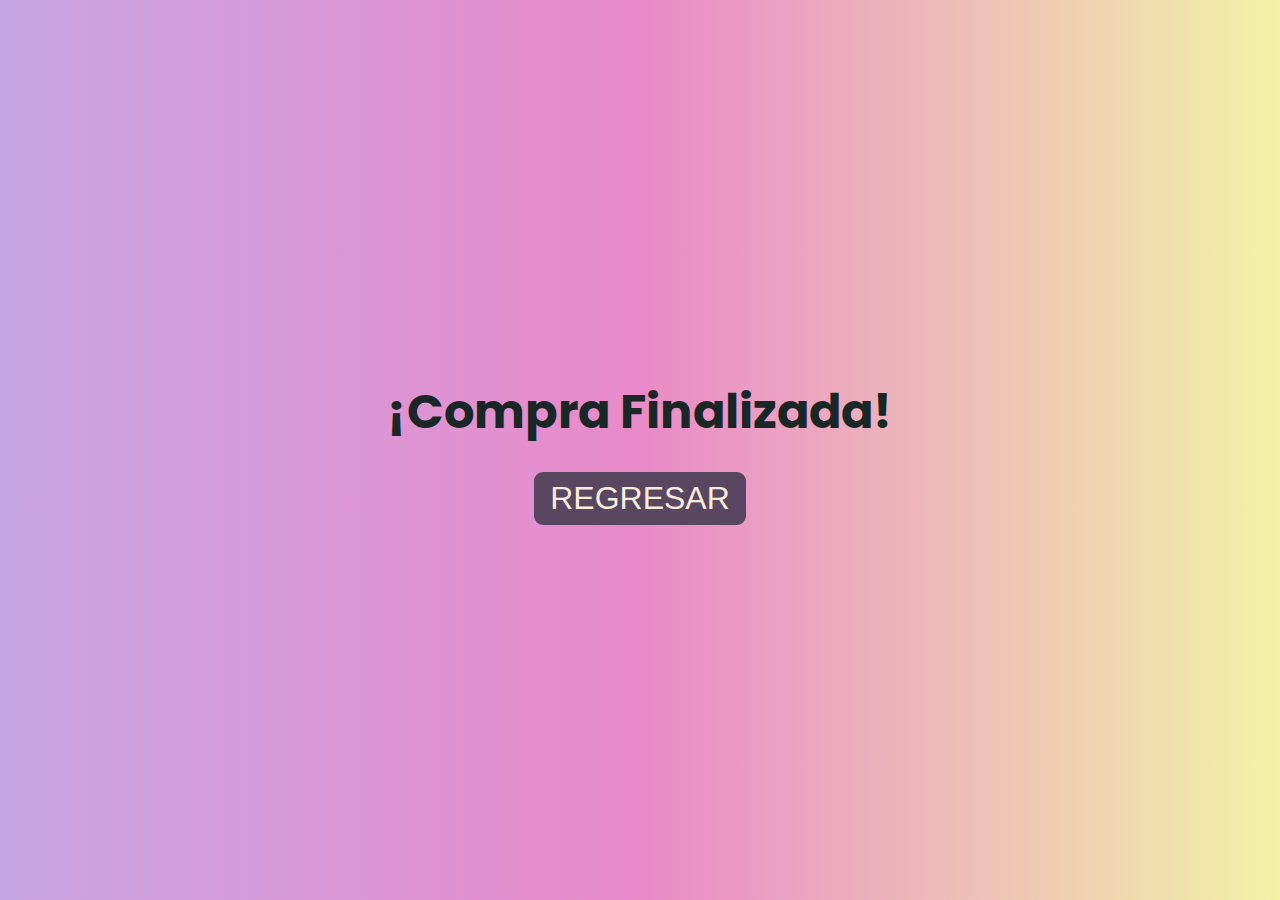
<file: finalizarcompra.html>
<!DOCTYPE html>
<html lang="en">
<head>
    <meta charset="UTF-8">
    <meta name="viewport" content="width=device-width, initial-scale=1.0">
    <title>Compra Finalizada</title>
    <link rel="icon"  type="image/png" href="img/mitiko.png">
    <link rel="stylesheet" href="css/style.css">
    <link rel="stylesheet" href="css/finalizarcompra.css">
    <link rel="stylesheet" href="https://cdnjs.cloudflare.com/ajax/libs/font-awesome/5.15.1/css/all.min.css">
</head>
<body>
    <section>
        <h1 class="tt">¡Compra Finalizada!</h1>
   
    <button>
        <a href="index.html" > REGRESAR</a>
   
    </button>
    </section>
    
       
</body>
</html>
</file>
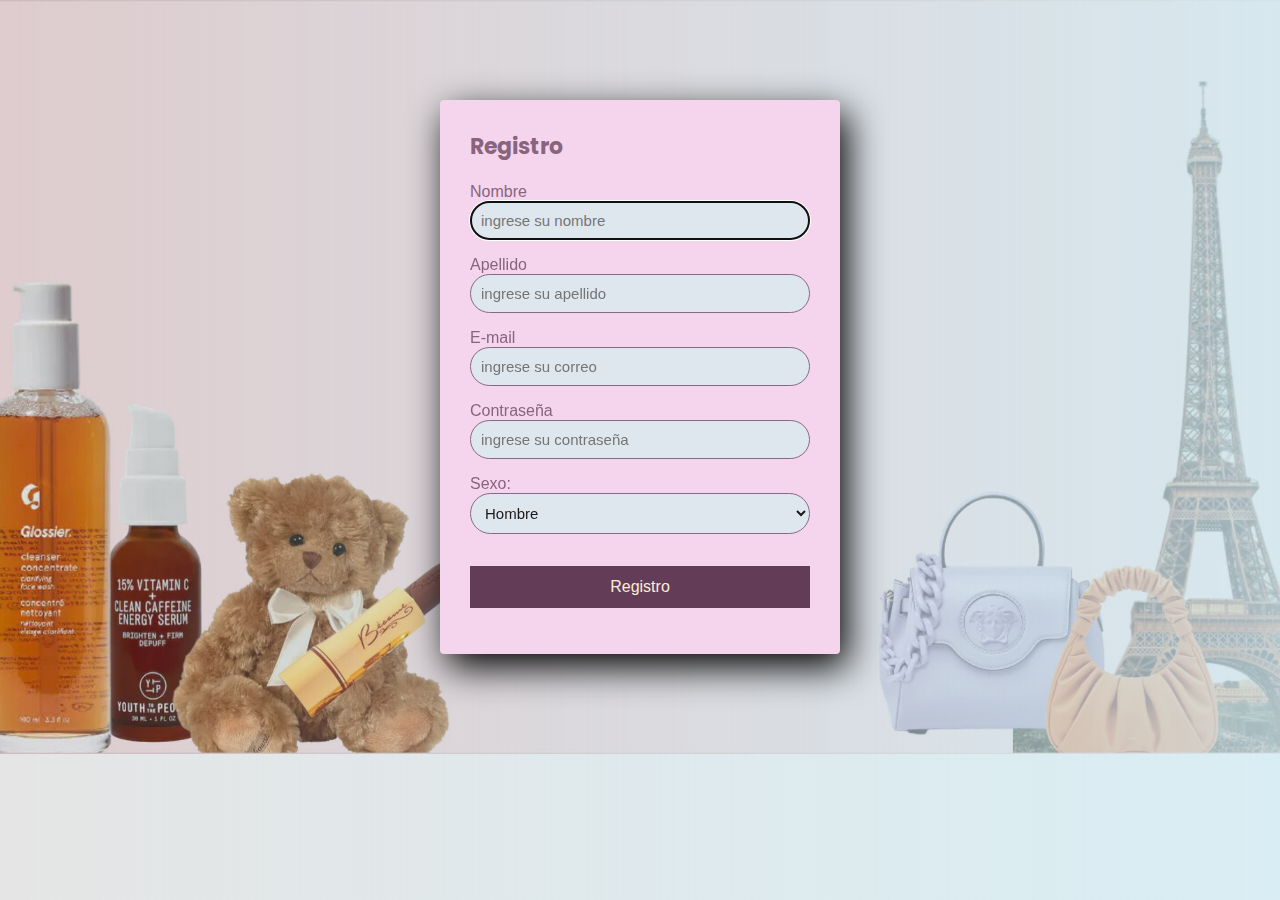
<file: registro.html>
<!DOCTYPE html>
<html lang="en">
<head>
    <meta charset="UTF-8">
    <meta name="viewport" content="width=device-width, initial-scale=1.0">
    <title>registro</title>
    <link rel="stylesheet" href="css/registro.css">
</head>
<body>
    <section class="formulario">
    
        <h2 clas="Titulo "> Registro</h2>
        <form id ="signupform">
            <label>Nombre</label>
            <input class="control" type="text" name="nombres" id="name" placeholder="ingrese su nombre" required autofocus>
            <label>Apellido</label>
            <input class="control" type="text" name="apellidos" id="apellido" placeholder="ingrese su apellido" required>
            <label>E-mail</label>
            <input class="control" type="email" name="correo" id="email" placeholder="ingrese su correo" required>
            <label>Contraseña</label>
            <input class= "control" type="password" name="contraseña" id="password" placeholder="ingrese su contraseña"required>
            
            <label for="sexo">Sexo:</label>
            <select class="control" id="sexo" name="sexo" required>
            <option class="sexo" hombre">Hombre</option>
            <option class="" mujer">Mujer</option>  
            </select>
            <input class="bottons"   type="submit" value="Registro">
        </form>
        
        
       
    </section>
         
    <script src="js/signup.js"></script>
    
   
    
</body>
</html>
</file>
<file: css/style.css>
@import url(productos.css);
@import url(nosotros.css);
@import url(comentario.css);
@import url(piepagina.css);
@import url('https://fonts.googleapis.com/css2?family=Poppins:wght@200;600&display=swap');

*{
    margin: 0;
    padding: 0;
    box-sizing: border-box;
    font-family: 'Poppins', sans-serif;
  }
  
  body{
    min-height: 100vh;
  }

  header .logo{
    color: #000000;
    font-weight: bold;
    font-size: 3em;
    letter-spacing: 4px;
    transition: 1.5s;
    text-decoration: none;
  }

  /*banner*/
  .section-main{
    position: relative;
    width: 100%;
    min-height: 80vh;
    background: linear-gradient(to left, rgba(207, 233, 241, 0.8), rgba(0,0,0,0.1)),
    url(img/banner.png) no-repeat;
    background-size: cover;
    background-position: 69%;
    display: flex;
    justify-content: center;
    align-items: center;
    padding: 20px 70px;
    
  }
  
  /*Efecto maquina de escrbir en el banner */
  .maquina{
    background: rgb(184, 125, 131);
    position: relative;
  }
  .maquina::after{
    content: "";
    border-left: 3px solid black; 
    background: rgb(233, 211, 211);
    right: 0;
    height: 100%;
    position: absolute;
    animation: maquinaescribir 5s infinite alternate steps(32);
  }
  @keyframes maquinaescribir{
    from{
      width: 100%;
    }
    to {
      width: 0;
    }
  }
  .maquina2{
    background: rgb(146, 111, 114);
    position: relative;
  }
  .maquina2::after{
    content: "";
    border-left: 4px solid black; 
    background: rgb(233, 211, 211);
    right: 0;
    height: 100%;
    position: absolute;
    animation: maquinaescribir 8s alternate steps(35);
  }
  @keyframes maquinaescribir{
    from{
      width: 100%;
    }
    to {
      width: 0;
    }
  }
 
  
  .section-main h1{
    color: rgba(255, 255, 255, 0.8);
    font-size: 35px;
    font-weight: 800;
    text-transform: uppercase;
    letter-spacing: 2px;
    line-height: 60px;
    text-shadow: 0 0 3px #fff, 0 0 3px #000000;
    
  }
  /*header*/
  header{
    z-index: 999;
    position: fixed;
    top: 0;
    left: 0;
    width: 100%;
    display: flex;
    justify-content: space-around;
    align-items: center;
    padding: 20px 8px;
    transition: 0.6s;
  }

  
  header.down{
    background: rgb(223, 207, 231);
    padding: 10px 40px;
  }
  
  header .brand{
    color: #fff;
    font-size: 30px;
    font-weight: 700;
    text-transform: uppercase;
    text-decoration: none;
    letter-spacing: 2px;
    
  }
  
  header .menu{
    position: relative;
    display: flex;
    align-items: center;
    justify-content: center;
    margin: 20px;
  }
  header.menu ul{
    position: relative;
    display: flex;
    justify-content: right;
    float: left;
  }
  
  
  header .menu ul li{
    list-style: none;
  }
  .shpp1{
    position: absolute;
    align-items: center;
    top: 35px;
    right: 0;
    

    background-color: rgb(185, 147, 180);
    width: 200px;
    z-index: 1;
    border-radius: 10px;
    
  }
  .shpp1{
    display: none;
  }
  .shpp:hover .shpp1{
    display: block;
  }
  
  header .menu a{
    color: #000000;
    font-weight: 600;
    text-transform: uppercase;
    font-size: 18px;
    font-weight: 500;
    text-decoration: none;
    margin: 25px 25px;
    padding: 10px 10px;
    border-radius: 10px;
    transition: 0.3s;
    transition-property: color, background;
  }
  
   header .menu a:hover{
    color: #000;
    background: #fff;
  }
  
  .section-two{
    padding: 20px;
  }
  
  header .btn{
    color: #000000;
    font-size: 25px;
    cursor: pointer;
    display: none;
  }
  /*cuando este en dispositivos moviles 480px*/
  @media (max-width: 513px){
    header, header.down{
      padding: 20px 40px;
      
    }
    header .btn{
      display: block;
    }
    header .menu{
      position: fixed;
      background: rgb(223, 204, 230);
      min-width: 330px;
      height: 48vh;
      top: 60px;
      right: -100%;
      padding: 80px 50px;
      transition: 0.5s;
      transition-property: right;
      display: list-item;
      box-shadow: 0 1px 20px rgb(59, 61, 70);;
    }

    header .menu ul{
        flex-direction: column;
    }

    header .menu.active{
      right: 0;
    }

    header .menu .close-btn{
      position: absolute;
      top: 0;
      left: 0;
      margin: 25px;
    }

    header .menu a{
      display: flex;
      font-size: 20px;
      margin: 5px;
      padding: 0 15px;
    }

    header .carrito a{
      display: flex;
      
    }
    
    
    .shpp1{
      position: absolute;
      align-items: center;
      top: 115px;
      right: 75px;
      
    }
    
  }

  /*cuando este en PC 1368px*/
  @media (max-width: 1368px){
    .section-main h1{
      font-size: 60px;
      line-height: 80px;
      text-align: center;
    }
    header{
      padding: 10px 38px;
    }
    
    header .logo{
      font-size: 2.5em;
      letter-spacing: 2px;
      transition: 1.5s;
      text-decoration: none;
    }
    
    header .carrito a{
      padding: 4px;
      font-size: 1em;
      color: #ecdede;
      display: flex;
        
         
    }
    header .carrito a{
      display: flex;
      justify-content: center;
      
    }
    
    header .usuario a{
      padding: 4px;
      font-size: 1em;
      color: #000;
      
    }
  }
  /*icons de la barra de navegacion*/
  header .carrito a{
    padding: 5px;
    font-size: 2em;
    color: #000000;
    border-radius: 10px;
    transition: 0.3s;
    transition-property: color, background;
  }
  header .carrito a:hover{
    color: #000;
    background: #fcf8f8;
  }
  
  header .usuario a{
    padding: 5px;
    font-size: 2em;
    color: #000;
    border-radius: 10px;
    transition: 0.3s;
    transition-property: color, background;
    
  }
  header .usuario a:hover{
    color: #000;
    background: #fff;
  }
  header #logout {
    border: none;
    padding: 5px;
    font-size: 2em;
    color: #000;
    border-radius: 10px;
    transition: 0.3s;
    transition-property: color, background;
    background: transparent;
    
  }
  header #logout:hover{
    color: #000;
    background: #fff;
    
  }

  header #usuario p{
    font-size: 21px;
    font-weight: 100;
    
  }

  /*pagina de entrada de inicio*/
  
  .ctn{
    max-width: 1200px;
    margin: 0 auto;
  }
  @media (max-width: 738px){
    .section-main h1{
      font-size: 50px;
      line-height: 80px;
      text-align: center;
      
    }
    .section-main{
      background-position: 0%;
    }
    .maquina2::after{
    
    height: 50%;
    
    animation: maquinaescribir 8s alternate steps(35);
  }
  }
</file>
<file: css/finalizarcompra.css>
@import url('https://fonts.googleapis.com/css2?family=Poppins:wght@200;600&display=swap');

*::after,
*::before,

*{
    margin: 0;
    padding: 0;
    box-sizing: border-box;
    
}
body{
    background: linear-gradient(to right, #c8a5e4, #e98ac9 , #f3f2a6);
}
section{
    display: flex;
    flex-wrap: wrap;
    height: 100vh;
    align-items: center;
    justify-content: center;
    flex-direction: column;
    padding: 1em;
}

section button{
    background-color: rgb(89, 71, 97);
    color: #fff;
    
    transition: var(--transition);
    border: none;
    padding: 0.5em 1em;
    border-radius: 9px;
    margin-top: 1.5em;
    font-size: 1em;
}
section h1{
    font-size: 3em;
    color: rgb(25, 39, 39);
    text-align: center;
}
button a{
    font-family: 'Trebuchet MS', 'Lucida Sans Unicode', 'Lucida Grande', 'Lucida Sans', Arial, sans-serif;
    color: rgb(248, 236, 218);
    margin-bottom: 1em;
    font-size: 2em;
    text-align: center;
    text-decoration: none;

}
</file>
<file: css/registro.css>
@import url('https://fonts.googleapis.com/css2?family=Poppins:wght@200;600&display=swap');



* {
    padding: 0;
    margin: 0;
    box-sizing: border-box;
}
body{
    background: linear-gradient(to left, rgba(207, 233, 241, 0.8), rgba(0,0,0,0.1)),
    url(img/banner.png) no-repeat;
    background-size: cover;
    background-position: center;
     
}
.formulario{
    width: 400px;
    background: #f5d5ee;
    padding: 30px;
    margin: auto;
    margin-top: 100px;
    margin-bottom: 100px;
    border-radius: 4px;
    font-family: Verdana, Geneva, Tahoma, sans-serif;
    color: rgb(136, 100, 125);
    box-shadow: 7px 13px 37px #000;
}

.formulario h2{
    font-size: 22px;
    margin-bottom: 20px;
    font-family: 'Poppins', sans-serif;
}
.control{
    width: 100%;
    background: #dfe7ee;
    padding: 10px;
    border-radius: 40px;
    margin-bottom: 16px;
    border: 1px solid rgb(134, 105, 130);
    font-family: Verdana, Geneva, Tahoma, sans-serif;
    font-size: 18px;
    color: rgb(26, 24, 24);
    
    font-size: 15px;
}
.formulario .bottons{
    width: 100%;
    background: rgb(99, 61, 87);
    border: none;
    padding: 12px;
    color: antiquewhite;
    margin: 16px 0;
    font-size: 16px;

}


.formulario .letricas{
    height: 40px;
    text-align: center;
    font-size: 18px;
    color: antiquewhite;
    font-family: 'Times New Roman', Times, serif;
}

/** esto pertenece a los estilos del formulario de iniciar sesion de la parte de abajo*/
.formulario p{
    color: rgb(26, 72, 116);
    text-decoration: none;
    text-align: center;
    font-size: 18px;
    height: 40px;

}
@media(max-width:470px){
    .formulario {
        width: 300px;
    }

}
</file>
